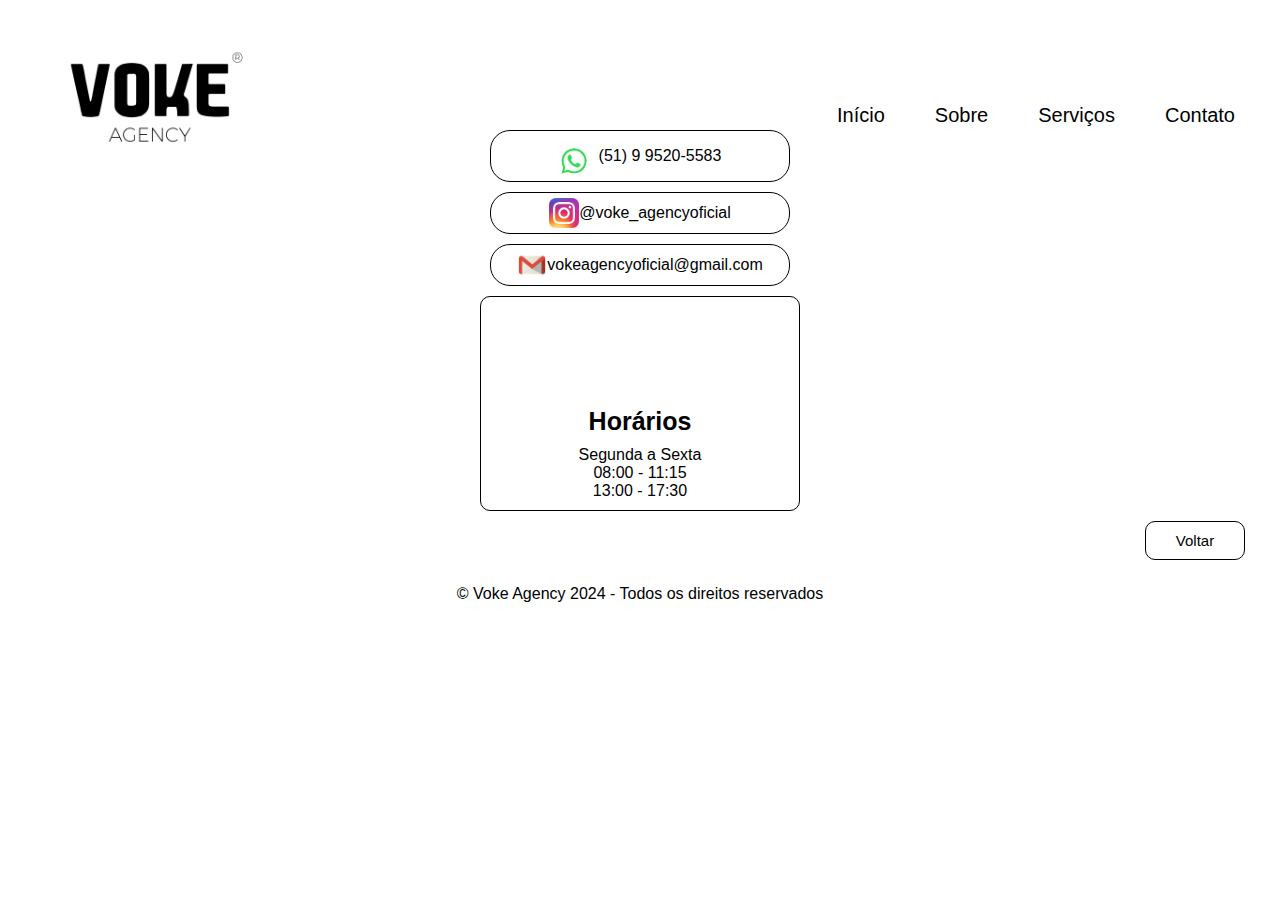
<file: contato.html>
<!DOCTYPE html>
<html lang="pt-br">
<head>
    <meta charset="UTF-8">
    <meta name="viewport" content="width=device-width, initial-scale=1.0">
    <title>Contato</title>
    <link rel="stylesheet" href="style.css">
    <link rel="shortcut icon" href="imagens/favicon_io/favicon.ico" type="image/x-icon">
</head>
<body>
    <div class="header">
        <!-- <div class="menu-list">
            <a href="index.html">Início</a>
            <a href="sobre.html">Sobre</a>
            <a href="servico.html">Serviços</a>
            <a href="contato.html">Contato</a>
        </div> -->
            
        <div  class="nav">
        <nav>
            <a href="index.html"><img id="logovoke" src="imagens/LOGOPNGPRETA.png" alt="Voke Agency"></a>
            <div class="geral">
             <ul>
                <a href="index.html">
                    <li>Início</li>
                </a>
                <a href="sobre.html">
                    <li>Sobre</li>
                 </a>
                 <a href="servico.html">
                    <li>Serviços</li>
                 </a>
                 <a href="contato.html">
                    <li>Contato</li>
                 </a>
             </ul>
        </nav>
        </div>
    </div>
    <button class="open-btn" id="openBtn">☰</button> <!-- Botão de abrir sidebar -->
</nav>
</div>

<div id="sidebar" class="sidebar">
<button class="close-btn" id="closeBtn">&times;</button>
<ul>
    <li><a href="index.html">Início</a></li>
    <li><a href="sobre.html">Sobre</a></li>
    <li><a href="servico.html">Serviços</a></li>
    <li><a href="contato.html">Contato</a></li>
</ul>
</div>

    <div class="fathercont">
        <div>
            <a href="https://wa.me/qr/QONJLEITYLVUO1" target="_blank">
                <div class="contpag">
                    <img src="imagens/logo whatsapp.webp" alt="WhatsApp" class="contact-iconwhats">
                    <p>(51) 9 9520-5583</p>
                </div>
            </a>
            <a href="https://www.instagram.com/voke_agencyoficial/" target="_blank">
                <div class="contpag">
                    <img src="imagens/logo instagram.webp" alt="Instagram" class="contact-icon">
                    <p>@voke_agencyoficial</p>
                </div>
            </a>
            <a href="https://mail.google.com/mail/u/0/#inbox" target="_blank">
                <div class="contpag">
                    <img src="imagens/logo email.png" alt="Email" class="contact-icon">
                    <p>vokeagencyoficial@gmail.com</p>
                </div>
            </a>

            <div class="horarios">
                <h2>Horários</h2>
                <p>Segunda a Sexta</p>
                <p>08:00 - 11:15 </p>
                <p>13:00 - 17:30</p>
            </div>
    </div>
    </div>

    <a href="servico.html" class="btreturn">Voltar</a>

    <!-- <div class="footer">
        <div class="footeresq">
            <h2 class="contatofooter">Contatos</h2>
            <div class="contact-info">
                <div class="contact-item">
                    <img src="imagens/logo whatsapp.webp" alt="WhatsApp" class="contact-iconwhats">
                    <p>(51) 9 9520-5583</p>

<a href="https://wa.me/qr/QONJLEITYLVUO1" target="_blank" class="redirecionariconewhats" ><img src="imagens/redirecionaricone.png" alt=""></a>


                </div>
                <div class="contact-item">
                    <img src="imagens/logo instagram.webp" alt="Instagram" class="contact-icon">
                    <p>@voke_agencyoficial</p>

                    <a href="https://www.instagram.com/voke_agencyoficial/" 
                    target="_blank" class="redirecionariconeinsta"><img src="imagens/redirecionaricone.png" alt=""></a>
                </div>
                <div class="contact-item">
                    <img src="imagens/logo email.png" alt="Email" class="contact-icon">
                    <p>vokeagencyoficial@gmail.com</p>

                    <a href="https://mail.google.com/mail/u/0/#inbox" 
                    target="_blank" class="redirecionariconeemail"><img src="imagens/redirecionaricone.png" alt=""></a>
                </div>
            </div>
        </div>
        <div class="footerdir">
            <img src="imagens/imagemcantofooter.png" alt="Sua imagem" class="profile-image">
        </div>
    </div> -->
    
    

    <div id="copy"> © Voke Agency 2024 - Todos os direitos reservados</div>

</div>

<script>
    // Referências aos elementos
   const openBtn = document.getElementById("openBtn");
   const closeBtn = document.getElementById("closeBtn");
   const sidebar = document.getElementById("sidebar");
   
   // Função para abrir a sidebar
   openBtn.addEventListener("click", () => {
       sidebar.style.width = "250px"; // Largura da sidebar quando aberta
   });
   
   // Função para fechar a sidebar
   closeBtn.addEventListener("click", () => {
       sidebar.style.width = "0"; // Largura da sidebar quando fechada
   });
   
       </script>
</body>
</html>
</file>
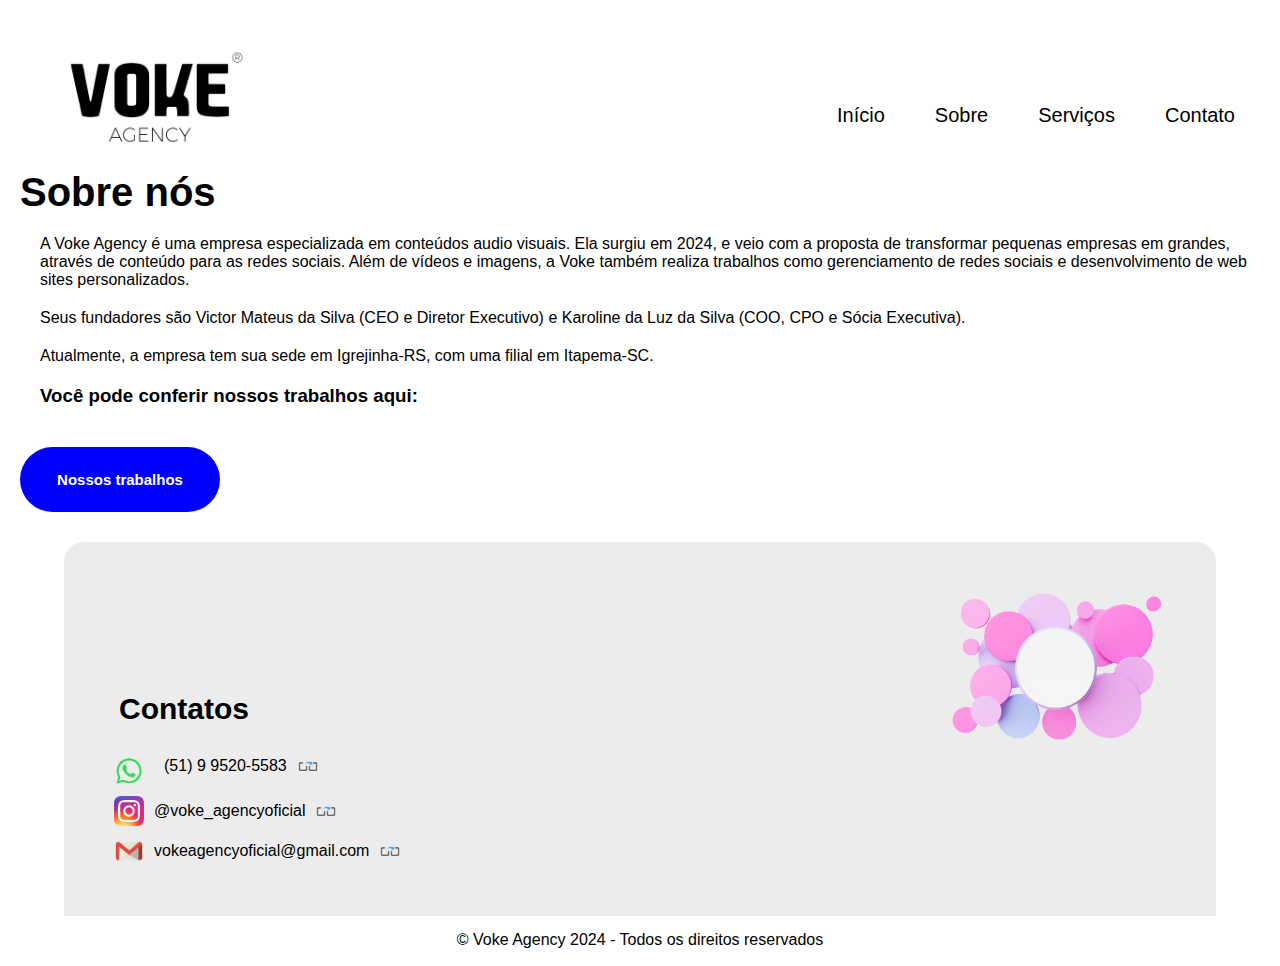
<file: sobre.html>
<!DOCTYPE html>
<html lang="pt-br">
<head>
    <meta charset="UTF-8">
    <meta name="viewport" content="width=device-width, initial-scale=1.0">
    <title>Sobre</title>
    <link rel="stylesheet" href="style.css">
    <link rel="shortcut icon" href="imagens/favicon_io/favicon.ico" type="image/x-icon">
</head>
<body>
    <div class="header">
        <!-- <div class="menu-list">
            <a href="index.html">Início</a>
            <a href="sobre.html">Sobre</a>
            <a href="servico.html">Serviços</a>
            <a href="contato.html">Contato</a>
        </div> -->
            
        <div  class="nav">
        <nav>
            <a href="index.html"><img id="logovoke" src="imagens/LOGOPNGPRETA.png" alt="Voke Agency"></a>
            <div class="geral">
             <ul>
                <a href="index.html">
                    <li>Início</li>
                </a>
                <a href="sobre.html">
                    <li>Sobre</li>
                 </a>
                 <a href="servico.html">
                    <li>Serviços</li>
                 </a>
                 <a href="contato.html">
                    <li>Contato</li>
                 </a>
             </ul>
        </nav>
        </div>
    </div>
    <button class="open-btn" id="openBtn">☰</button> <!-- Botão de abrir sidebar -->
</nav>
</div>

<div id="sidebar" class="sidebar">
<button class="close-btn" id="closeBtn">&times;</button>
<ul>
    <li><a href="index.html">Início</a></li>
    <li><a href="sobre.html">Sobre</a></li>
    <li><a href="servico.html">Serviços</a></li>
    <li><a href="contato.html">Contato</a></li>
</ul>
</div>
    <div class="geral">
        <h1>Sobre nós</h1>
        <p class="txtsobre"> A Voke Agency é uma empresa especializada em conteúdos audio visuais. Ela surgiu em 2024, e veio com a proposta de transformar pequenas empresas em grandes, através de conteúdo para as redes sociais. Além de vídeos e imagens, a Voke também realiza trabalhos como gerenciamento de redes sociais e desenvolvimento de web sites personalizados. 
            <!-- <br> -->
            <p class="txtsobre">Seus fundadores são Victor Mateus da Silva (CEO e Diretor Executivo) e Karoline da Luz da Silva (COO, CPO e Sócia Executiva).</p> 
            
            <p class="txtsobre">Atualmente, a empresa tem sua sede em Igrejinha-RS, com uma filial em Itapema-SC.</p>
        </p>

        <h3>Você pode conferir nossos trabalhos aqui:</h3>
        <a href="servico.html"><button class="botaop2"> <h2 class="btacaop"> Nossos trabalhos</h2></button></a>

        <div class="footer">
            <div class="footeresq">
                <h2 class="contatofooter">Contatos</h2>
                <div class="contact-info">
                    <div class="contact-item">
                        <img src="imagens/logo whatsapp.webp" alt="WhatsApp" class="contact-iconwhats">
                        <p>(51) 9 9520-5583</p>

<a href="https://wa.me/qr/QONJLEITYLVUO1" target="_blank" class="redirecionariconewhats" ><img src="imagens/redirecionaricone.png" alt=""></a>


                    </div>
                    <div class="contact-item">
                        <img src="imagens/logo instagram.webp" alt="Instagram" class="contact-icon">
                        <p>@voke_agencyoficial</p>

                        <a href="https://www.instagram.com/voke_agencyoficial/" 
                        target="_blank" class="redirecionariconeinsta"><img src="imagens/redirecionaricone.png" alt=""></a>
                    </div>
                    <div class="contact-item">
                        <img src="imagens/logo email.png" alt="Email" class="contact-icon">
                        <p>vokeagencyoficial@gmail.com</p>

                        <a href="https://mail.google.com/mail/u/0/#inbox" 
                        target="_blank" class="redirecionariconeemail"><img src="imagens/redirecionaricone.png" alt=""></a>
                    </div>
                </div>
            </div>
            <div class="footerdir">
                <img src="imagens/imagemcantofooter.png" alt="Sua imagem" class="profile-image">
            </div>
        </div>
        
        
    
        <div id="copy"> © Voke Agency 2024 - Todos os direitos reservados</div>

    </div>

    <script>
        // Referências aos elementos
       const openBtn = document.getElementById("openBtn");
       const closeBtn = document.getElementById("closeBtn");
       const sidebar = document.getElementById("sidebar");
       
       // Função para abrir a sidebar
       openBtn.addEventListener("click", () => {
           sidebar.style.width = "250px"; // Largura da sidebar quando aberta
       });
       
       // Função para fechar a sidebar
       closeBtn.addEventListener("click", () => {
           sidebar.style.width = "0"; // Largura da sidebar quando fechada
       });
       
           </script>
</body>
</html>
</file>
<file: style.css>
@charset "UTF-8";

* {
    margin: 0px;
    padding: 0px;
    box-sizing: border-box;
    font-family: Arial, Helvetica, sans-serif;
    text-decoration: none;
}

.geral {
    height: 100%;
    width: 100%;
    /* margin: 2px; */
    font-family: Arial, Helvetica, sans-serif;
}

.header {
    height: 70px;
    width: 100%;
    margin-bottom: 50px;
    /* grid-template-columns: auto auto; */
    font-family: Arial, Helvetica, sans-serif;
    
}

#logovoke {
    height: 300px;
    width: 300px;
    margin-top: -60px;
    justify-content: start;
    
}

.nav {
    height: 100px;
    width: 100%;
    justify-content: center;
    margin: 0px;
    margin-bottom: -120px;
    /* background-color: aqua; */
}

.nav ul{
    list-style: none;
    margin: -150px 35px ;
    padding: 0px;
    display: flex;
    gap: 30px;
    justify-content:right;
    font-size: 20px;
}

.nav ul a {
    color: black;
    text-decoration: none;
}

.nav ul a:hover {
    color: rgb(255, 123, 0);
}


/* Sidebar - inicialmente oculta */
.sidebar {
    height: 100%;
    width: 0; /* Largura inicial da sidebar */
    position: fixed;
    top: 0;
    right: 0; /* Posicionando a sidebar à direita */
    background-color: #fff; /* Fundo branco */
    color: #111; /* Cor do texto */
    overflow-x: auto;
    transition: 0.3s;
    padding-top: 60px;
    box-shadow: -2px 0 5px rgba(0, 0, 0, 0.2); /* Sombra sutil */
}

/* Estilo dos links dentro da sidebar */
.sidebar a {
    padding: 8px 16px;
    text-decoration: none;
    font-size: 25px;
    color: #111;
    display: block;
    transition: 0.3s;
}

.sidebar a:hover {
    color: #d35400; /* Cor ao passar o mouse */
}

/* Botão de fechar da sidebar */
.sidebar .close-btn {
    font-size: 36px;
    position: absolute;
    top: 0;
    left: 25px; /* Ajustando posição para a esquerda */
    padding: 16px;
    color: black;
    background: none;
    border: none;
    cursor: pointer;
    transition: 0.3s;
}

.sidebar .close-btn:hover {
    color: #f00202; /* Cor ao passar o mouse */
}

/* Botão de abrir no celular */
.open-btn {
    font-size: 30px;
    position: relative;
    top: -80px;
    right: -85%; /* Botão agora posicionado à direita */
    background-color: #ffffff; /* Cor preta */
    color: rgb(0, 0, 0);
    border: none;
    padding: 10px;
    cursor: pointer;
    z-index: 1;
}

/* Estilo da navegação (desktop) */
.geral ul {
    display: flex;
    list-style-type: none;
}

.geral ul li {
    padding: 10px;
}

.geral ul a {
    text-decoration: none;
    color: #000;
}

/* Exibe a sidebar somente em telas menores que 768px (celular) */
@media (max-width: 768px) {
    /* Mostrar a sidebar */
    .sidebar {
        z-index: 9999; /* Traz a sidebar para frente */
    }

    /* Esconde os itens da navegação no desktop e os coloca em uma lista no celular */
    .geral ul {
        display: none;
    }

    /* Exibe o botão de abrir */
    .open-btn {
        display: block;
    }
}

/* Esconde o botão de abrir para desktop */
@media (min-width: 769px) {
    .open-btn {
        display: none;
    }
}


.servh1{
    display: flex;
    font-family: Arial, Helvetica, sans-serif;
    font-size: 40px;
    margin-top: 150px;
    margin-left: 40px;
}

h1 {
    display: flex;
    margin-top: 100px;
    /* margin: 10px; */
    margin-left: 20px;
    font-size: 40px;
    font-family: Arial, Helvetica, sans-serif;
    
}

h2 {
    margin: 50px;
    margin-top: 100px;
    margin-bottom: 10px;
    font-size: 25px;
}

.cont {
    display: flex;
    width: 90%;
    background-color: rgb(255, 255, 255);
    justify-content: center;
    gap: 15px;
    flex-wrap: wrap;
    margin: 0 auto;
    margin-top: 50px;
    margin-bottom: 180px;
    align-items: flex-start;
    /* margin-left: 120px; */
   
    
}

/* .itens  {
    display: flex;
    flex: 1 1 200px;
    max-width: 300px;
    height: 300px;
    /* width:90%; */
    /* border: 1px solid black; 
    background: url(imagens/embreve.jpg);
    background-size: cover;
    background-position: center;
    align-items: center; 
    justify-content: center;
    border-radius: 10px;
    box-shadow: 10px 10px 20px -4px;
}

.itens:hover {
    border: 1px solid rgb(230, 230, 255);
}

#s1 {
    background: url(imagens/cartazigreja2servico.png);
    background-size: cover;
    background-position: center;
}

#s2 {
    background: url(imagens/cartazigreja3servico.png);
    background-size: cover;
    background-position: center;
}

#s3 {
    background: url(imagens/igrejadisciouladoservico.png);
    background-size: cover;
    background-position: center;
}

#s4 {
    background: url(imagens/mundoservico.png);
    background-size: cover;
    background-position: center;
}

#s5 {
    background: url(imagens/pizzaria2servico.png);
    background-size: cover;
    background-position: center;
}

#s6 {
    background: url(imagens/porscheservico.png);
    background-size: cover;
    background-position: center;
}

#s7 {
    background: url(imagens/tropicalservico.png);
    background-size: cover;
    background-position: center;
}

#s8 {
    background: url(imagens/Virulyservico.png);
    background-size: contain;
    background-position: center;
} */

.gallery {
    display: flex;
    flex-wrap: wrap;
    justify-content: center;
    gap: 10px;
    margin: 20px;
}

.item {
    width: 200px;
    height: 200px;
    background-size: cover;
    background-position: center;
    border-radius: 10px;
    box-shadow: 0 4px 8px rgba(0, 0, 0, 0.1);
    transition: transform 0.3s ease;
}

.item:hover {
    transform: scale(1.05);
}

#v1 {
   display: flex; 
   margin: 20px;
   margin: 0 auto;
   margin-bottom: 50px;
   align-items: center;
   justify-content: center;
   height: 500px;
   box-shadow: 1px 1px 5px 1px;
   border-radius: 10px;
}

#capav1 {
    background: url(imagens/vídeos/mínigrejinhaservico.jpg);
    background-size: cover;
    background-position: center;
}
.txtsobre {
    display: flex;
    margin: 20px;
    margin-left: 40px;
    justify-content: start;
    }

    h3 {
        display: flex;
    margin: 10px;
    margin-left: 40px;
    }

    .cardservtxt {
        display: flex;
        text-align: center;
        justify-content: center;
        margin: 150px;
        padding: 0px;
        font-size: 23px;
    }

    .botaop2 {
        height: 65px;
        width: 200px;
        margin: 30px 20px;
        border-radius: 40px;
        background-color: blue;
        border: 0px;
        font-size: 1px;
        text-decoration: none;
    }

    .main {
        margin-top: 100px;
        display: flex;
        justify-content: center;
        align-items: center;
    }
    
    #bannerp {
        height: 600px;
        width: 90%;
        background-color: rgb(0, 0, 0);
        border-radius: 20px;
        padding: 25px;
        background-image: url(imagens/bannerp.png);
        background-size: cover;
        background-position: center;
        display: flex;
        flex-direction: column;
        justify-content: center;
        align-items: flex-start;
        text-align: left;
    }
    
    #bannerp h1 {
        padding: 20px 0;
        font-family: Arial, Helvetica, sans-serif;
        font-size: 50px;
        max-width: 50%;
        color: white;
    }
    
    #bannerp p {
        font-family: Arial, Helvetica, sans-serif;
        color: white;
        margin: 10px 0;
        max-width: 50%;
        font-size: 20px;
    }
    
    .botaop {
        height: 65px;
        width: 200px;
        margin-top: 30px;
        border-radius: 40px;
        background-color: blue;
        border: none;
        display: flex;
        justify-content: center;
        align-items: center;
        cursor: pointer;
        text-decoration: none;
    }
    
    .botaop:hover {
        background-color: rgb(1, 32, 133);
    }
    
    .btacaop {
        font-size: 15px;
        color: white;
        margin: 0;
        font-family: Arial, Helvetica, sans-serif;
        text-align: center;
    }

.va {
    /* height: 10px; */
    width: 100px;
    display: flex;
    font-family: Arial, Helvetica, sans-serif;
    text-decoration: none;
    justify-self: end;
    text-align: right;
    margin: 10px;
    margin-right: 35px;
    padding: 10px;
    justify-content: center;
    color: #000;
    font-size: 15px;
    border: 1px solid black;
    border-radius: 10px;
    transition: 0.3s;
}

.va:hover {
    color: #d35400;
    border: 1px solid #d35400;
  }
.serv {
    justify-content: center;
    margin: 2px;
    display: flex;
    overflow-x: auto;
   
}

.servicos1 {
    height: 190px;
    width: 300px;
   
    background: url(imagens/casamentoserv.jpeg)rgba(0, 0, 0, 0.8);
    background-blend-mode: darken;
    background-size: cover;
    background-position: center;
    margin: 10px;
    border-radius: 30px;
    flex: 0 0 auto;
    padding: 15px;

}

.servicos2 {
    height: 180px;
    width: 300px;
    background: url(imagens/filmakerserv2.jfif)rgba(0, 0, 0, 0.8);
    background-blend-mode: darken;
    border-radius: 30px;
    background-size: cover;
    background-position: center;
    margin: 10px;
    flex: 0 0 auto;
    padding: 15px;
}

.servicos3 {
    height: 180px;
    width: 300px;
    background:url(imagens/socialmedia.jpg)rgba(0, 0, 0, 0.8);
    background-blend-mode: darken;
    background-size: cover;
    background-position: center;
    margin: 10px;
    border-radius: 30px;
    flex: 0 0 auto;
    padding: 15px;
}

.servicos4 {
    height: 180px;
    width: 300px;
    background: url(imagens/criacaositeserv3.jpg) rgba(0, 0, 0, 0.8);
    background-blend-mode: darken;
    background-size: cover;
    background-position: center;
    margin: 10px;
    border-radius: 30px;
    flex: 0 0 auto;
    padding: 15px;
    
}

.textoserv {
    font-family: 'Gill Sans', 'Gill Sans MT', Calibri, 'Trebuchet MS', sans-serif, Helvetica, sans-serif;
    color: white;
    text-align: center;
    padding: 60px;
    font-size: 25px;
    
    
}
.jobs {
    justify-content: center;
    margin: 2px;
    display: flex;
    overflow-x: auto;
    gap: 20px;
}

.jobitem {
    height: 500px;
    width:300px;
    /* max-width: 400px; */
    background-color: aqua;
    border-radius: 30px;
    flex: 0 0 auto;
    

}

.jobitem1 {
    height: 500px;
    width:300px;
    /* max-width: 400px; */
    background:url(imagens/trabalhoshome/casadoacaijob.png);
    background-size: cover;
    background-position: center;
    border-radius: 30px;
    flex: 0 0 auto;
}

.jobitem2 {
    height: 500px;
    width:300px;
    /* max-width: 400px; */
    
    background: url(imagens/trabalhoshome/tropicalnatal.png);
    background-size: cover;
    background-position: center;
    border-radius: 30px;
    flex: 0 0 auto;
}

.jobitem3 {
    height: 500px;
    width:300px;
    /* max-width: 400px; */
    background: url(imagens/trabalhoshome/finasjob.png);
    background-size: cover;
    background-position: center;
    border-radius: 30px;
    flex: 0 0 auto;
}

.jobitem4 {
    height: 500px;
    width:300px;
    /* max-width: 400px; */
    background:url(imagens/trabalhoshome/tropicalcrepejob.png);
    background-size: cover;
    background-position: center;
    border-radius: 30px;
    flex: 0 0 auto;
}

.jobs-infotitle {
    margin-top: 350px;
    font-size: 30px;
    justify-content: start;
    margin-left: 20px;
    color: white;
}

.jobs-info {
    margin: 20px;
    color: white;
}
.coments {
    display: flex;
    /* flex-wrap: wrap; */
    justify-content: center;
    gap: 20px;
    background-color: rgb(255, 255, 255);
    padding: 20px;
  }
  
  .coment_item {
    background-color: rgb(207, 207, 207);
    border-radius: 20px;
    padding: 20px;
    width: 100%;
    max-width: 600px;
    display: flex;
    flex-direction: column;
  }
  
  .avatar_nome {
    display: flex;
    align-items: center;
    margin-bottom: 10px;
  }
  
  .avatarcoment {
    width: 50px;
    height: 50px;
    background: url(imagens/iconeavatar.jpg);
    background-size: cover;
    background-position: center;
    border-radius: 50%;
    margin-right: 15px;
  }
  
  .nome-coment {
    font-size: 18px;
    margin: 0;
  }
  
  .comenttxt{
    margin: 0;
    font-size: 16px;
    color: #333;
  }
  

.results_in {
    height: 450px;
    width: 100%;
    /* background-color: rgb(134, 134, 28); */
}

.parcerias {
    height: 200px;
    width:90%;
    
    justify-content: center;
    display: flex;
    grid-template-columns: auto auto;
    background-color: rgb(243, 243, 243);
    border-radius: 20px;
    margin: auto;
    margin-bottom: 40px;
    grid-template-columns: auto auto auto;
    padding: 20px;
    align-items: center;
}

.imagemparc1 {
    display: inline;
    height: 50px;
    width: 150px;
    justify-content: start;
    align-items: start;
    margin: 40px;
    margin-left: 120px;
}
.imagemparc2 {
    height: 210px;
    width: 220px;
    justify-content: center;
    align-items: end;
}

.imagemparc3 {
    height: 200px;
    width: 320px;
    justify-content: center;
    align-items: end;
    margin-right: 40px;
}
.apresentacao {
    display: flex;
    height: 50px;
    width: 60%;
    background-color: rgb(77, 77, 77);
    /* border: 1px solid black; */
    margin: 0 auto;
    margin-top: 250px;
    /* margin-left: 100px; */
    justify-content: center;
    padding: 17px;
    border-radius: 20px;
    color: white;
}

.servpag {
    display: flex;
    overflow-x: auto;
    flex: 0 auto;
    margin-top: 20px;
    justify-content: center;
    margin-left: 1;
}

.servpagitem {
    display: flex;
    height: 370px;
    width: 270px;
    background-color: aqua;
    margin: 20px;
    border-radius: 20px;
    flex: 0 0 auto;
}

.imgservpag {
    display: flex;
    height: 35%;
    width: 85%;
    background-color: aliceblue;
    margin: 0 auto;
    margin-top: 20px;
    justify-content: center;
    border-radius: 10px;
    flex: 0 0 auto;

}

.redirecionariconewhats {
    display: flex;
    margin: 0 auto;
    height: 20px;
    width: 20px;
    margin-left: 1px;
}

.redirecionariconeinsta {
    display: flex;
    margin: 0 auto;
    height: 20px;
    width: 20px;
    margin-left: 1px;
}

.redirecionariconeemail{
    display: flex;
    margin: 0 auto;
    height: 20px;
    width: 20px;
    margin-left: 1px;
}

.fathercont {
    display: flex;
    justify-content: center;
    align-items: center;
    /* grid-template-columns: auto auto; */
}

.contpag {
    display: flex;
    
    width: 300px;
    background-color: rgb(255, 255, 255);
    border: 1px solid black;
    align-items: center;
    justify-content: center;
    margin: 0 auto;
    margin: 10px;
    border-radius: 20px;
    padding: 5px;
    color: black;
}

.horarios {
    display: flex;
    flex-direction: column; 
    justify-content: center; 
    align-items: center; 
    text-align: center;
    margin: 0 auto;
    height: 100%; 
    padding: 10px;
    background-color: white;
    border: 1px solid black;
    margin-top: 0px;
    border-radius: 10px;
}

.footer {
    display: flex;
    justify-content: space-between;
    align-items: flex-start;
    padding: 50px;
    background-color: rgb(236, 236, 236);
    border-radius: 20px 20px 0 0;
    width: 90%;
    margin: auto;
}

.footer-left {
    flex: 1;
}

.contatofooter {
    font-size: 30px;
    margin-bottom: 20px;
    text-align: left;
    margin-left: 5px;
}

.contact-info {
    display: flex;
    flex-direction: column;
    gap: 10px;
}

.contact-item {
    display: flex;
    align-items: center;
    gap: 10px;
}

.contact-icon {
    width: 30px;
    height: 30px;
}

.contact-iconwhats {
    width: 50px;
    height: 50px;
    margin-left: -10px;
    margin-bottom: -10px;
}


.profile-image {
    width: 220px;
    height: 150px;
    
}

.btreturn {
  /* height: 10px; */
  width: 100px;
  display: flex;
  font-family: Arial, Helvetica, sans-serif;
  text-decoration: none;
  justify-self: end;
  text-align: right;
  margin: 10px;
  margin-right: 35px;
  padding: 10px;
  justify-content: center;
  color: #000;
  font-size: 15px;
  border: 1px solid black;
  border-radius: 10px;
  transition: 0.3s;
}

.btreturn:hover {
    color: tomato;
}


#copy {
    height: 50px;
    width: 100%;
    justify-content: center;
    justify-items: center;
    display: flex;
    padding: 15px;
    font-family: Arial, Helvetica, sans-serif;
}

@media screen and (max-width: 768px) {

    .serv {
        display: flex;
        justify-content: start;
        margin-left: 20px;
    }

    .jobs {
        display: flex;
        justify-content: start;
        margin-left: 30px;
        flex: 0 0 90%;
        
    }

    .coment_item {
        display: inline;
        justify-content: center;
      }

      .coments {
        flex-wrap: wrap;
      }

      .va {
        font-size: 10px;
        height: 30px;
        width: 80px;
        /* transition: 0.3s; */
      }

      

      .main {
        margin-top: 0px;
      }
    


}

@media (max-width: 600px) {
    .itens {
        flex: 1 1 100%;
    }
}


@media screen and (max-width: 768px) {
    #bannerp {
        height: auto;
        padding: 25px;
        align-items: start;
        text-align: start;
    }

    #bannerp h1 {
        font-size: 35px;
        max-width: 50%;
        margin: 10px 0;
    }

    #bannerp p {
        font-size: 16px;
        max-width: 50%;
    }

    .botaop {
        width: 180px;
        height: 50px;
        text-decoration: none;
    }

    .btacaop {
        font-size: 14px;
        text-decoration: none;
    }

    .parcerias {
        height: 100px;
    }

    .imagemparc1 {
        height: 40px;
        width: 120px;
        margin-left: 150px;
      
    }

    .imagemparc2 {
        height: 150px;
        width: 150px;
    }

    .imagemparc3 {
        height: 130px;
        width: 200px;
        margin-right: 130px;
    }

    .profile-image {
        width: 150px;
        height: 100px;
        margin-right: 50px;
        
    }

}



@media (max-width: 760px){
    #logovoke {
        height: 280px;
    width: 280px;
    margin-top: -50px;
    justify-content: start;
    }

    .titleban {
        font-size: x-small;
            
    }
}

@media (max-width: 600px){
    #logovoke {
        height: 250px;
    width: 250px;
    margin-top: -40px;
    justify-content: center;
    grid-template-columns: none;
    }

    .titleban {
        font-size: 10px;
    }

    .nav {
        display: grid;
        justify-content: center;
    }

    .nav ul {
        display: inline;    
        opacity: 0%;
        font-size: 0px;
    }

    .profile-image {
        width: 100px;
        height: 70px;
        margin: 0 auto;
        margin-right: 50px;
        
    }

    .itens {
        width: 100%;
    }
}

@media (max-width: 500px){
    #logovoke {
        height: 210px;
    width: 210px;
    margin-top: -15px;
    justify-content: start;
    }

}


@media screen and(max-width: 600px){
    .nav {
        justify-content: last baseline;
        
    }
}

@media screen and (max-width: 890px) {
    
    /* .cont {
    display: flex;
    height: 700px;
    width: 40%;
    justify-content: center;
    margin-top: 50px;
    margin-left: 230px;
    flex-wrap: wrap;
 

    } */

    .parcerias {
        height: 100px;
    }

    .imagemparc1 {
        height: 30px;
        width: 120px;
        margin-left: 150px;
      
    }

    .imagemparc2 {
        height: 110px;
        width: 150px;
    }

    .imagemparc3 {
        height: 100px;
        width: 200px;
        margin-right: 110px;
    }
    }


    @media screen and (max-width: 200px) {
    
        .cont {
            display: flex;
    height: 700px;
    width: 40%;
    justify-content: center;
    margin-top: 50px;
    margin-left: 230px;
    flex-wrap: wrap;
    overflow-x: auto;

        }

        .profile-image {
            margin-right: 150px;
        }

        
        }
</file>
